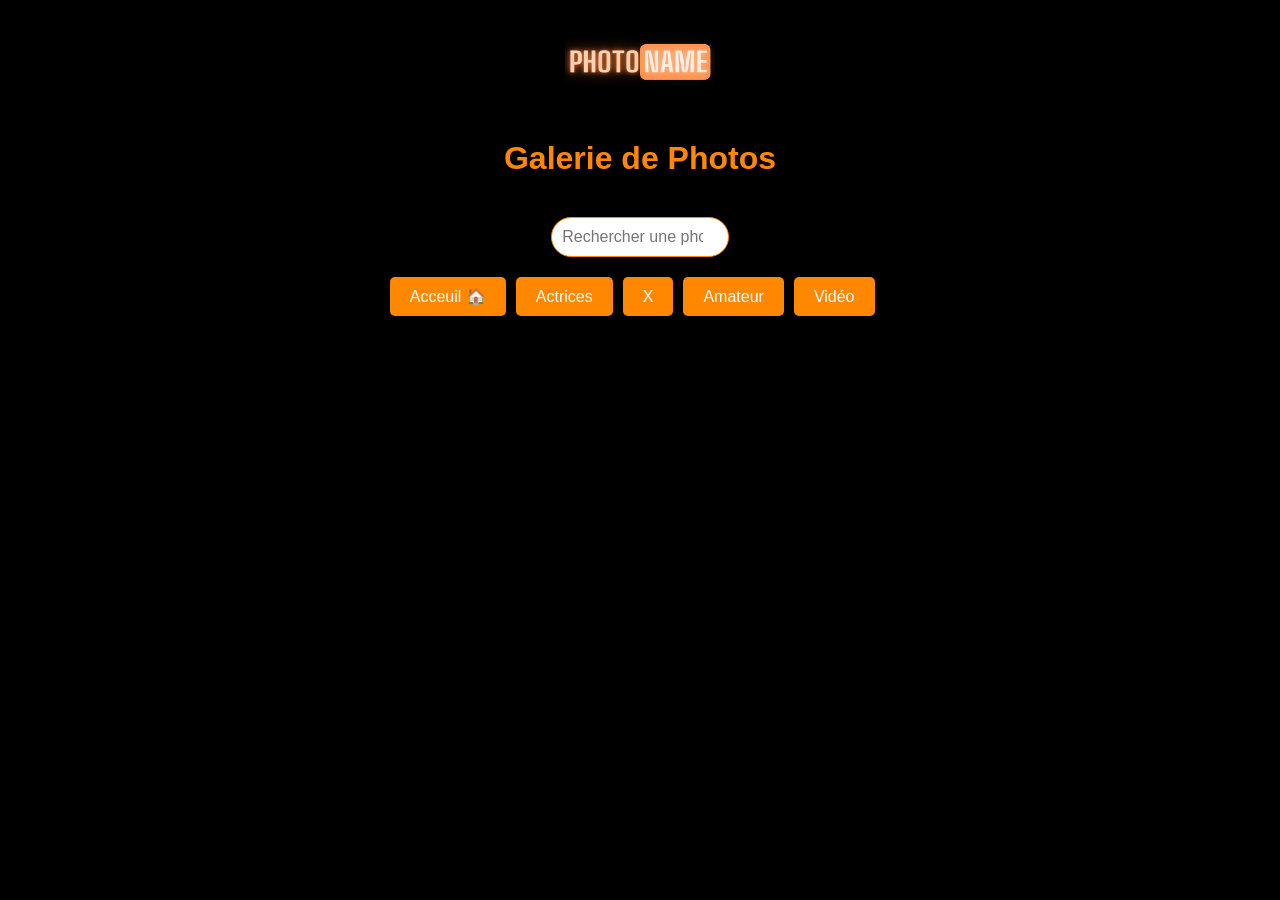
<file: index.html>
<!DOCTYPE html>
<html lang="fr">
<head>
    <meta charset="UTF-8">
    <meta name="viewport" content="width=device-width, initial-scale=1.0">
    <title>Photo Name</title>
    <img itemprop="logo" title="Photo Name" src="Logo/Photo.ico" width="150" height="120">
    <link rel="stylesheet" href="styles.css">
</head>
<body>
    <h1>Galerie de Photos</h1>
    <div class="search-bar">
        <input type="search" id="searchInput" value="" onchange="ouvrirPage()" placeholder="Rechercher une photo...">
    </div>
    <div class="button-container">
        <button class="link-button" onclick="window.location.href='index.html'">Acceuil 🏠</button>
        <button class="link-button" onclick="window.location.href='ph.html'">Actrices</button>
        <button class="link-button" onclick="window.location.href='x.html'">X</button>
        <button class="link-button" onclick="window.location.href='creatrices.html'">Amateur</button>
        <button class="link-button" onclick="window.location.href='vidéo.html'">Vidéo</button>"
        <!-- Ajoutez d'autres boutons ici -->
    </div>
</body>
</html>
</file>
<file: styles.css>
/* Style global */
body {
    font-family: Arial, sans-serif;
    background-color: #000000;
    margin: 0;
    padding: 0;
    display: flex;
    flex-direction: column;
    align-items: center;
}

h1 {
    text-align: center;
    margin: 20px 0;
    color: #ff8800;
}

h2 {
    text-align: center;
    color: #ddd;
}

/* Style pour chaque vidéo */
.video-container {
    width: 400px; /* Largeur fixe */
    height: 225px; /* Hauteur fixe */
    background-color: #000; /* Fond noir */
    border-radius: 8px; /* Coins légèrement arrondis */
    overflow: hidden; /* Coupe les éléments débordants */
    box-shadow: 0 4px 8px rgba(0, 0, 0, 0.3); /* Effet d'ombre */
    transition: transform 0.2s; /* Animation au survol */
}

.video-container:hover {
    transform: scale(1.03); /* Zoom léger au survol */
}

/* Ajuste les dimensions des vidéos intégrées */
.video-container iframe,
.video-container img {
    width: 100%; /* Occupe toute la largeur du conteneur */
    height: 100%; /* Occupe toute la hauteur du conteneur */
    display: block; /* Supprime l'espacement vertical inutile */
}


/* Style de la galerie */
.gallery {
    display: flex;
    flex-wrap: wrap;
    justify-content: center;
    gap: 20px;
    max-width: 1200px;
    margin: 20px auto;
    padding: 10px;
}

/* Style de chaque conteneur de photo */
.photo-container {
    background-color: #ff8800;
    border: 1px solid #ddd;
    border-radius: 10px;
    overflow: hidden;
    box-shadow: 0 2px 4px rgba(0, 0, 0, 0.1);
    transition: transform 0.2s;
    text-align: center;
    width: 300px;
}

.photo-container:hover {
    transform: scale(1.05);
}

.photo-container img {
    width: 100%; /* L'image occupe toute la largeur du conteneur */
    height: 200px; /* Hauteur fixe pour uniformiser */
    object-fit: cover; /* Recadre l'image pour qu'elle remplisse l'espace */
    display: block;
    border-bottom: 1px solid #ddd;
}

/* Style du texte sous chaque photo */
.photo-container p {
    margin: 10px 0;
    font-size: 16px;
    color: #ffffff;
}

/* Style des liens */
.photo-container a {
    display: inline-block;
    margin: 10px 0;
    padding: 8px 16px;
    background-color: #000000;
    color: white;
    text-decoration: none;
    border-radius: 5px;
    transition: background-color 0.2s;
}

.photo-container a:hover {
    background-color: #ddd;
}

/* Style pour la barre de recherche */
.search-bar {
    display: flex;
    justify-content: center;
    margin: 20px 0;
}

#searchInput {
    width: 80%;
    padding: 10px;
    font-size: 16px;
    border: 1px solid #ff8800;
    border-radius: 30px;
}

/* Style du navbar */
.navbar {
    width: 100%;
    background-color: #ff8800;
    overflow: hidden;
}

.navbar a {
    float: left;
    display: block;
    color: white;
    text-align: center;
    padding: 14px 20px;
    text-decoration: none;
}

.navbar a:hover,
.dropdown:hover .dropbtn {
    background-color: #fad1a3;
    color: black;
}

.dropdown {
    float: left;
    overflow: hidden;
}

.dropdown .dropbtn {
    font-size: 16px;
    border: none;
    outline: none;
    color: rgb(255, 255, 255);
    padding: 14px 20px;
    background-color: inherit;
    font-family: inherit;
    margin: 0;
}

.dropdown-content {
    display: none;
    position: absolute;
    background-color: #ffa844;
    min-width: 160px;
    box-shadow: 0px 8px 16px 0px rgba(0, 0, 0, 0.2);
    z-index: 1;
}

.dropdown-content a {
    float: none;
    color: black;
    padding: 12px 16px;
    text-decoration: none;
    display: block;
    text-align: left;
}

.dropdown-content a:hover {
    background-color: #ff8800;
}

.dropdown:hover .dropdown-content {
    display: block;
}

.button-container {
    display: flex;
    justify-content: center;
    gap: 10px;
    margin-bottom: 20px;
}

.link-button {
    background-color: #ff8800;
    color: white;
    padding: 10px 20px;
    font-size: 16px;
    border: none;
    border-radius: 5px;
    cursor: pointer;
    transition: background-color 0.2s;
}

.link-button:hover {
    background-color: #ffa844;
}
</file>
